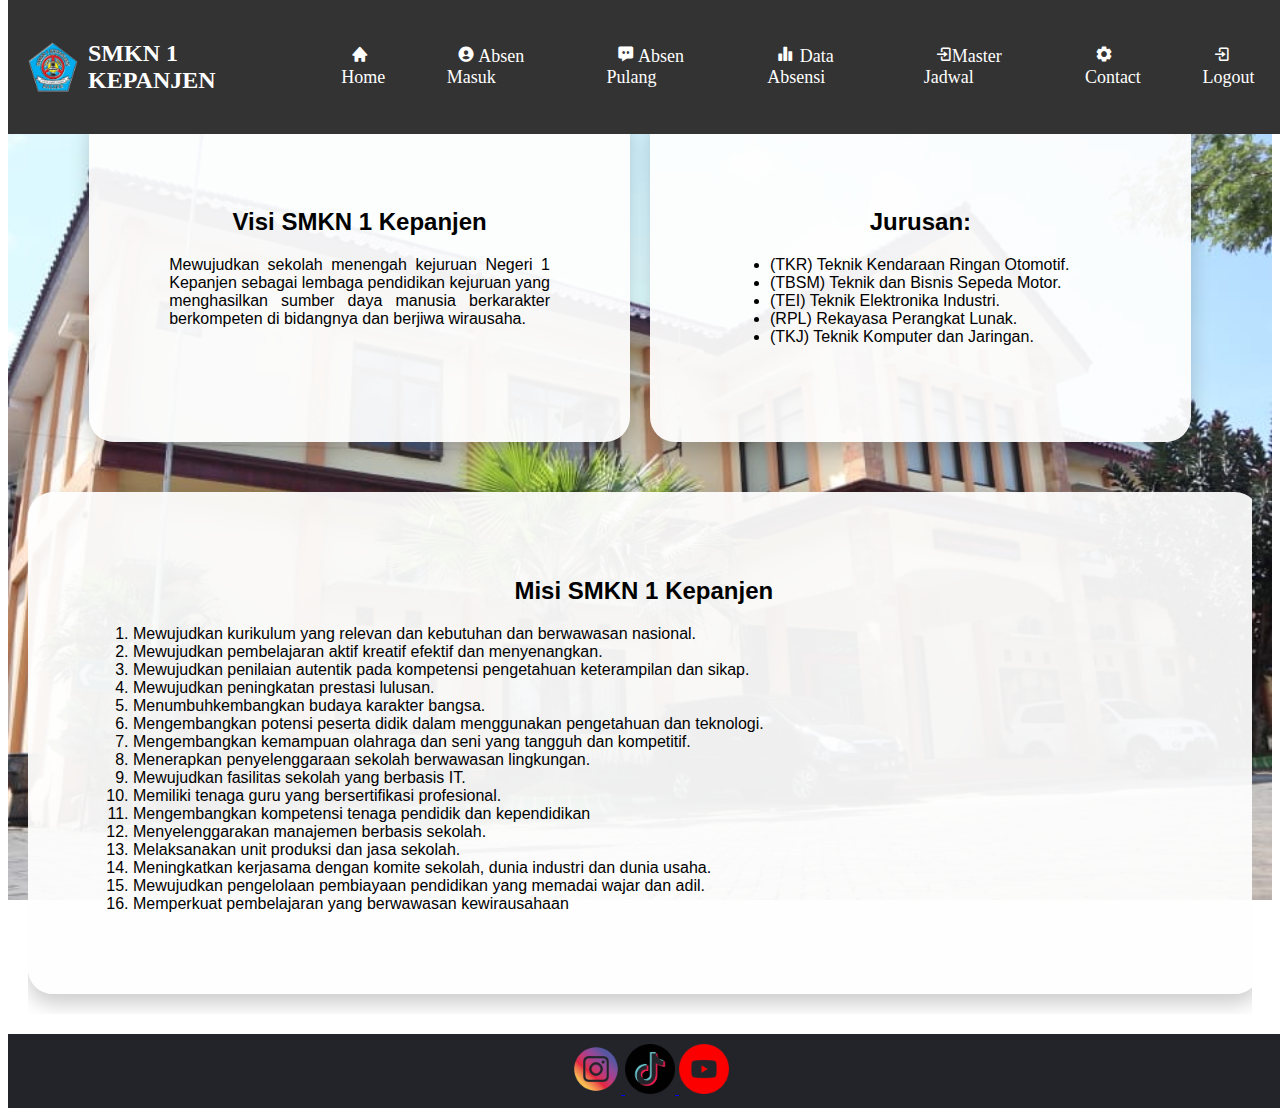
<file: index.html>
<!DOCTYPE html>
<html lang="en">

<head>
  <meta charset="UTF-8">
  <meta name="viewport" content="width=device-width, initial-scale=1.0">
  <title>Navbar Example</title>
  <link href='https://unpkg.com/boxicons@2.1.4/css/boxicons.min.css' rel='stylesheet'>
  <link href="https://cdn.jsdelivr.net/npm/bootstrap@5.0.2/dist/css/bootstrap.min.css" rel="stylesheet"
    integrity="sha384-EVSTQN3/azprG1Anm3QDgpJLIm9Nao0Yz1ztcQTwFspd3yD65VohhpuuCOmLASjC" crossorigin="anonymous">
  <style>
    /* Basic styling for the navbar */
    nav {
      background-color: #333;
      color: white;
      padding: 20px;
      top: 0px;
      display: flex;
      justify-content: space-between;
      align-items: center;
      position: fixed;
      width: 100%;
      z-index: 100;
    }

    nav ul {
      list-style: none;
      margin: 10px;
      padding: 2px;
      display: flex;
    }

    nav li {
      margin-left: 20px;
      font-size: large;
    }

    nav a {
      color: white;
      text-decoration: none;
      padding: 5px 10px;
      border-radius: 5px;
      transition: background-color 0.5s ease;
    }

    nav a:hover {
      background-color: #555;
    }

    .logo {
      display: flex;
      align-items: center;
    }

    .logo img {
      margin-right: 10px;
    }

    .content {
      padding: 20px;
      margin-top: 70px;
      font-family: sans-serif;
      /* Use background image */
      background-image: url("nesa.jpeg");
      /* Replace with your image URL */
      background-size: cover;
      /* Cover the entire content area */
      background-position: center;
      /* Center the image */
      min-height: 100vh;
      overflow-y: auto;
      display: flex;
      flex-direction: column;
      /* Stack content vertically */
      align-items: center;
      /* Center horizontally */
      overflow-y: auto;
      /* Make the content scrollable */
      background-attachment: fixed;
    }

    .box-container {
      /* New container for boxes */
      display: flex;
      flex-direction: column;
      /* Stack boxes vertically */
      align-items: center;
      width: 100%;
      overflow: hidden;
    }

    .home-box:hover,
    .boxx:hover {
      transform: scale(1.05);
      /* Efek membesar sedikit */
      box-shadow: 0 15px 50px rgba(0, 0, 0, 0.3);
      /* Bayangan lebih tebal */
    }

    .home-box:hover,
    .boxx1:hover {
      transform: scale(1.05);
      /* Efek membesar sedikit */
      box-shadow: 0 15px 50px rgba(0, 0, 0, 0.3);
      /* Bayangan lebih tebal */
    }

    .home-box {
      background-color: #fefefeef;
      padding: 80px;
      border-radius: 25px;
      box-shadow: 0 10px 40px rgba(0, 0, 0, 0.2);
      width: 50%;
      text-align: center;
      margin-top: 90px;
      margin-bottom: 20px;
      transition: background-color 0.3s ease;
    }

    .flex-container {
      display: flex;
      justify-content: space-between;
      /* Space between the boxes */
      width: 90%;
      /* Full width */
      margin-bottom: 50px;
      /* Space below the flex container */
      gap: 20px;
      /* Add gap between the boxes */
    }

    .boxx {
      background-color: #fefefeef;
      padding: 80px;
      /* Adjust padding to make it look balanced */
      border-radius: 25px;
      box-shadow: 0 10px 20px rgba(0, 0, 0, 0.2);
      width: 60%;
      /* Adjust width to fit side by side */
      text-align: center;
      transition: background-color 0.3s ease;
    }

    .boxx1 {
      background-color: #fefefeef;
      padding: 65px;
      border-radius: 25px;
      box-shadow: 0 10px 20px rgba(0, 0, 0, 0.2);
      width: 90%;
      max-width: 3000px;
      text-align: center;
      margin: 0 auto 20px;
      /* Center and add margin below */
      transition: background-color 0.3s ease;
      margin-bottom: 20px; 
    }

    li {
      text-align: left;
    }

    .boxx:hover {
      background-color: #c5cbd1;
    }

    .boxx1:hover {
      background-color: #c5cbd1;
    }

    p {
      text-align: justify;
    }

    .kanesa-img {
      position: relative;
      margin-top: 20px;
      width: 550px;
      max-width: 90%;
      height: auto;
    }

    .social-media-icons {
      display: flex;
      justify-content: center;
      margin-top: 20px;
      /* Memberikan jarak di atas ikon-ikon */
    }

    .social-media-icons a {
      margin: 0 10px;
      /* Memberikan jarak di antara ikon-ikon */
    }

    .social-media-icons img {
      transition: transform 0.3s ease;
      /* Efek hover halus */
    }

    .social-media-icons img:hover {
      transform: scale(1.1);
      /* Efek membesar saat dihover */
    }

    .footer {
      position: relative;
      left: 0;
      bottom: 0;
      width: 100%;
      background-color: #22242A;
      color: #e8e8e8;
      text-align: center;
      padding: 10px;
    }
  </style>
</head>

<body>
  <nav>
    <div class="logo">
      <img src="logo.png" width="50px" height="50px">
      <h2>SMKN 1 KEPANJEN</h2>
    </div>
    <ul>
      <li><a href="index.html"><i class='bx bxs-home'></i> Home</a></li>
      <li><a href="absenmasuk.php"><i class='bx bxs-user-circle'></i> Absen Masuk</a></li>
      <li><a href="absenpulang.php"><i class='bx bxs-message-dots'></i> Absen Pulang</a></li>
      <li><a href="datasiswa.php"><i class='bx bxs-bar-chart-alt-2'></i> Data Absensi</a></li>
      <li><a href="setting_jam_kerja.php"><i class='bx bx-log-in'></i>Master Jadwal</a></li>
      <li><a href="contact.php"><i class='bx bxs-cog'></i> Contact</a></li>
      <li><a href="login.php"><i class='bx bx-log-in'></i> Logout</a></li>
    </ul>
  </nav>

  <div class="content"><br>
    <div class="box-container" id="boxContainer">
      <div class="flex-container">
        <div class="boxx">
          <h2>Visi SMKN 1 Kepanjen </h2>
          <p>Mewujudkan sekolah menengah kejuruan Negeri 1 Kepanjen sebagai lembaga
            pendidikan kejuruan yang menghasilkan sumber daya manusia berkarakter
            berkompeten di bidangnya dan berjiwa wirausaha.</p>
        </div>
        <div class="boxx">
          <h2>Jurusan: </h2>
          <ul>
            <li>(TKR) Teknik Kendaraan Ringan Otomotif.</li>
            <li>(TBSM) Teknik dan Bisnis Sepeda Motor.</li>
            <li>(TEI) Teknik Elektronika Industri.</li>
            <li>(RPL) Rekayasa Perangkat Lunak.</li>
            <li>(TKJ) Teknik Komputer dan Jaringan.</li>
          </ul>
        </div>
      </div>
      <div class="boxx1">
        <h2>Misi SMKN 1 Kepanjen</h2>
        <ol>
          <li>Mewujudkan kurikulum yang relevan dan kebutuhan dan berwawasan nasional.</li>
          <li>Mewujudkan pembelajaran aktif kreatif efektif dan menyenangkan.</li>
          <li>Mewujudkan penilaian autentik pada kompetensi pengetahuan keterampilan dan sikap.</li>
          <li>Mewujudkan peningkatan prestasi lulusan.</li>
          <li>Menumbuhkembangkan budaya karakter bangsa.</li>
          <li>Mengembangkan potensi peserta didik dalam menggunakan pengetahuan dan teknologi.</li>
          <li>Mengembangkan kemampuan olahraga dan seni yang tangguh dan kompetitif.</li>
          <li>Menerapkan penyelenggaraan sekolah berwawasan lingkungan.</li>
          <li>Mewujudkan fasilitas sekolah yang berbasis IT.</li>
          <li>Memiliki tenaga guru yang bersertifikasi profesional.</li>
          <li>Mengembangkan kompetensi tenaga pendidik dan kependidikan</li>
          <li>Menyelenggarakan manajemen berbasis sekolah.</li>
          <li>Melaksanakan unit produksi dan jasa sekolah.</li>
          <li>Meningkatkan kerjasama dengan komite sekolah, dunia industri dan dunia usaha.</li>
          <li>Mewujudkan pengelolaan pembiayaan pendidikan yang memadai wajar dan adil.</li>
          <li>Memperkuat pembelajaran yang berwawasan kewirausahaan</li>
        </ol>
      </div>
    </div>
  </div>
  <script>
    const boxContainer = document.getElementById('boxContainer');
    let currentPosition = 0; // Melacak posisi vertikal saat ini
    const boxHeight = document.querySelector('.home-box').offsetHeight + 40;
    const maxPosition = boxContainer.scrollHeight - boxContainer.clientHeight; // Hitung posisi scroll maksimum

    window.addEventListener('wheel', (event) => {
      event.preventDefault();

      currentPosition -= event.deltaY; // Sesuaikan posisi berdasarkan arah scroll

      // Batasan scroll
      currentPosition = Math.max(0, Math.min(currentPosition, maxPosition));

      boxContainer.style.transform = `translateY(-${currentPosition}px)`; // Fix the template literal syntax
    });
  </script>
  <div class="footer">
    <a href="https://www.instagram.com/smkn1kepanjen?utm_source=ig_web_button_share_sheet&igsh=ZDNlZDc0MzIxNw==" target="_blank">
      <img src="ig.png" alt="Instagram" width="50" height="50">
    </a>
    <a href="https://www.tiktok.com/@smkn1kepanjen?is_from_webapp=1&sender_device=pc" target="_blank">
      <img src="tiktok.png" alt="TikTok" width="50" height="50">
    </a>
    <a href="http://www.youtube.com/@SMKNEGERI1KEPANJEN" target="_blank">
      <img src="yt.png" alt="YouTube" width="50" height="50">
    </a>
  </div>
</body>

</html>
</file>
